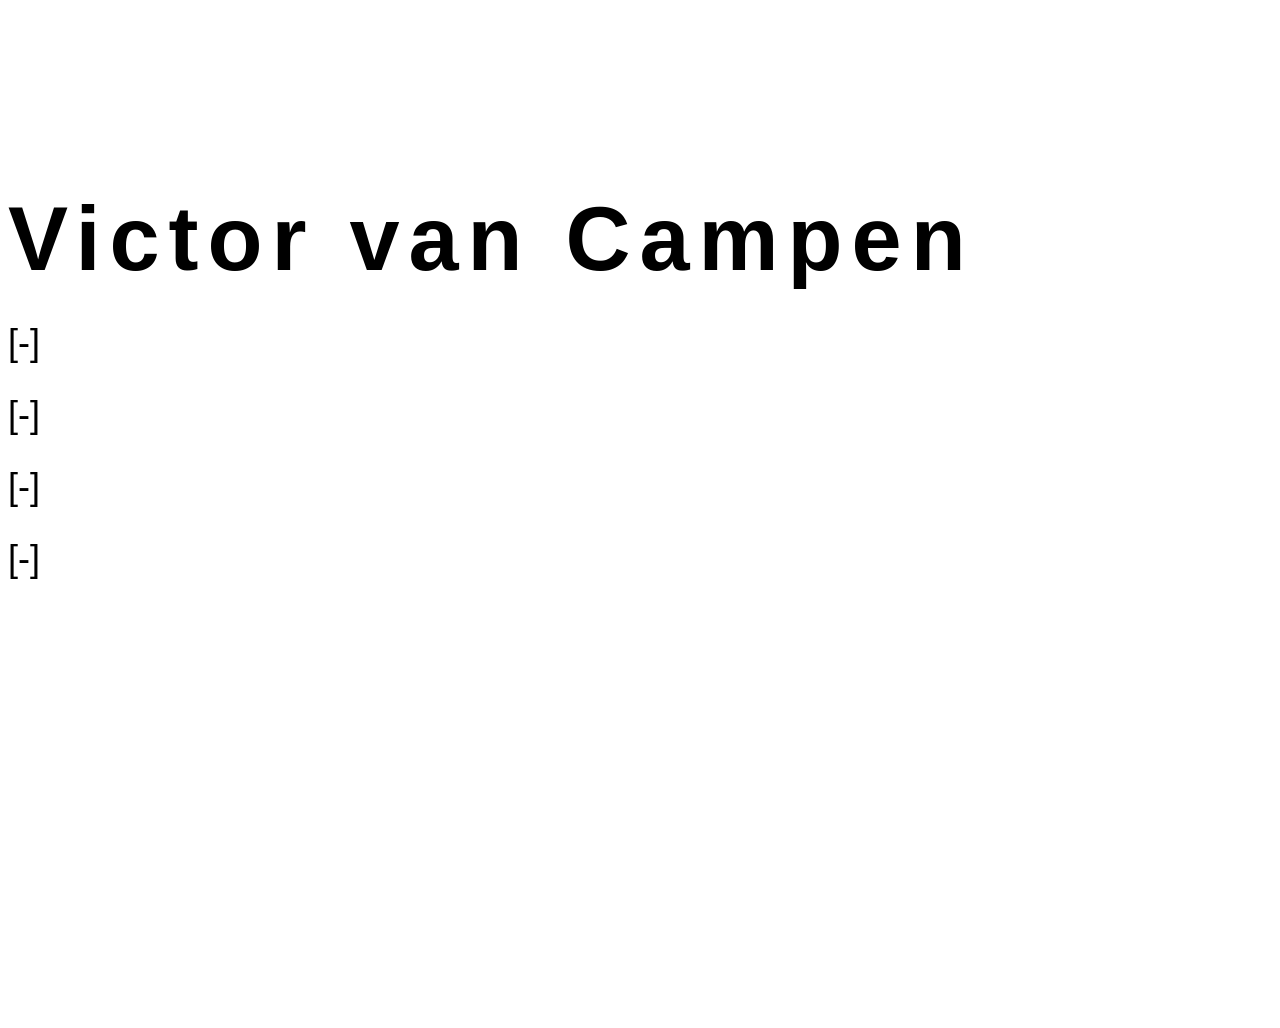
<file: index.html>
<!DOCTYPE html>
<head>
  <title>VCVC</title>
  <meta charset="utf-8">
  <link href="StyleSheet.css" rel="stylesheet" type="text/css">
</head>
<body>
    <h1>Victor van Campen</h1>
    <ul>
      <li><a href="https://[-]" target="_blank">[-]</a></li>
      <li><a href="https://[-]" target="_blank">[-]</a></li>
      <li><a href="https://[-]" target="_blank">[-]</a></li>
      <li><a href="https://[-]" target="_blank">[-]</a></li>
    </ul>
</body>
</file>
<file: StyleSheet.css>
html {
      height: 100%;
      min-height: 100%;
    }
    h1 {
      color: #000000;
      font-size: 10vmin;
      letter-spacing: .1em;
      margin-bottom: 0;
    }
    body {
      display: flex;
      font-family: Trebuchet MS, sans-serif;
      align-items: left;
      flex-direction: column;
      justify-content: flex-start;
      background: url("https://ibb.co/M56Xs7t") no-repeat center center fixed;
      background-size: cover;
      margin-top: 10%;
      min-height: 100%;
    }
    ul {
      display: flex;
      flex-direction: column;
      width: 100%;
      padding-left: 0;
      list-style: none;
    }
    li {
      display: inline-block;
      text-align: left;
    }
    a {
      color: #000000;
      font-size: 4vmin;
      line-height: 2em;
      text-decoration: none;;
      transition: color .2s ease;
    }
    a:hover {
      color: #BBB
    }
</file>
